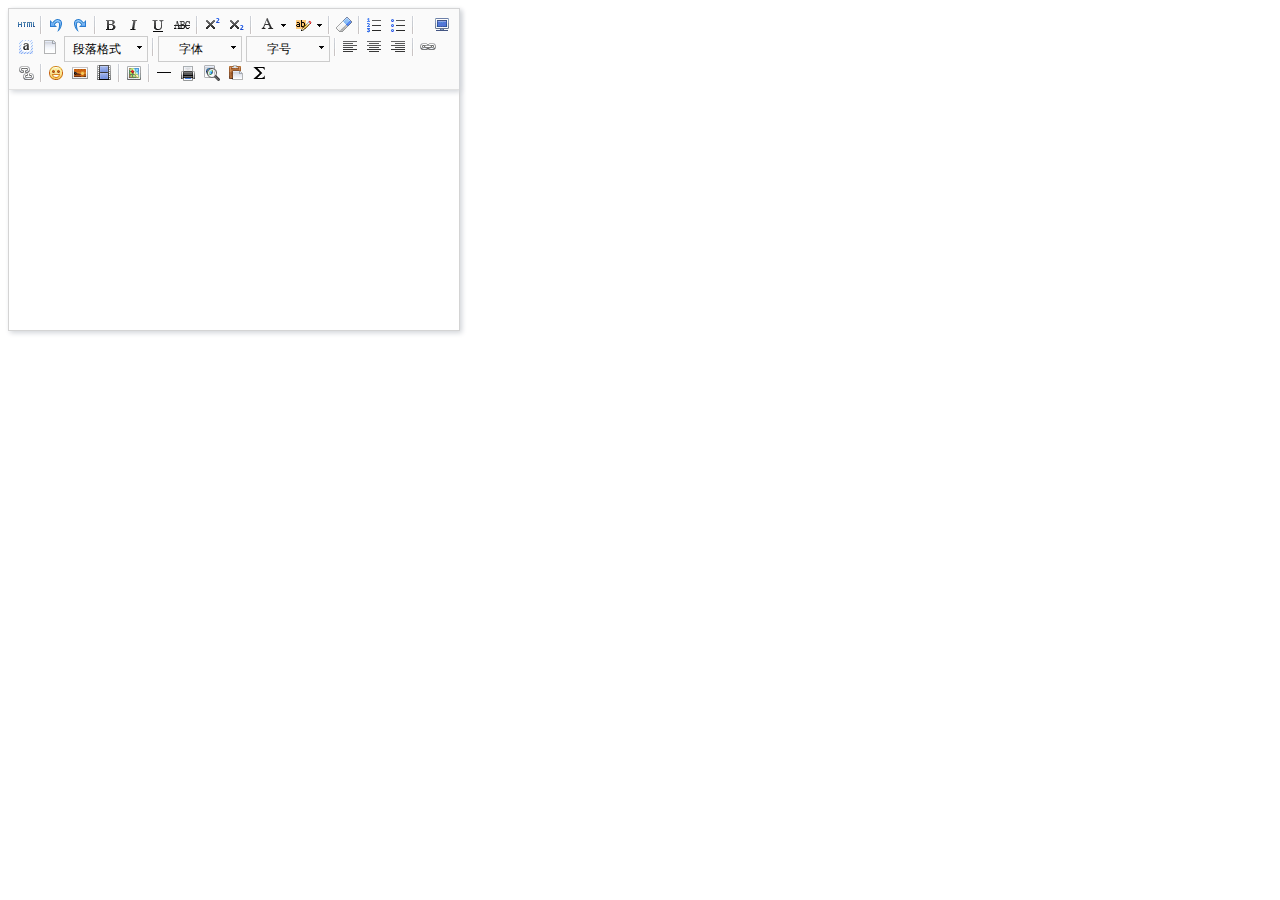
<file: Public/Plug-in/umeditor/index.html>
<!DOCTYPE HTML>
<html>
<head>

    <meta http-equiv="Content-Type" content="text/html;charset=utf-8"/>
    <title>UMEDITOR 完整demo</title>
    <meta http-equiv="Content-Type" content="text/html; charset=utf-8"/>
    <link href="themes/default/css/umeditor.css" type="text/css" rel="stylesheet">
    <script type="text/javascript" src="third-party/jquery.min.js"></script>
    <script type="text/javascript" charset="utf-8" src="umeditor.config.js"></script>
    <script type="text/javascript" charset="utf-8" src="umeditor.min.js"></script>
    <script type="text/javascript" src="lang/zh-cn/zh-cn.js"></script>

</head>
<body>

<!--style给定宽度可以影响编辑器的最终宽度-->
<script type="text/plain" id="myEditor" style="width:450px;height:240px;">
   
</script>

<script type="text/javascript">
    //实例化编辑器
    var um = UM.getEditor('myEditor');
    um.addListener('blur',function(){
        $('#focush2').html('编辑器失去焦点了')
    });
    um.addListener('focus',function(){
        $('#focush2').html('')
    });
    // UM.getEditor('myEditor').setWidth(450);

    // alert(UM.getEditor('myEditor').getAllHtml());获取html内容


</script>

</body>
</html>
</file>
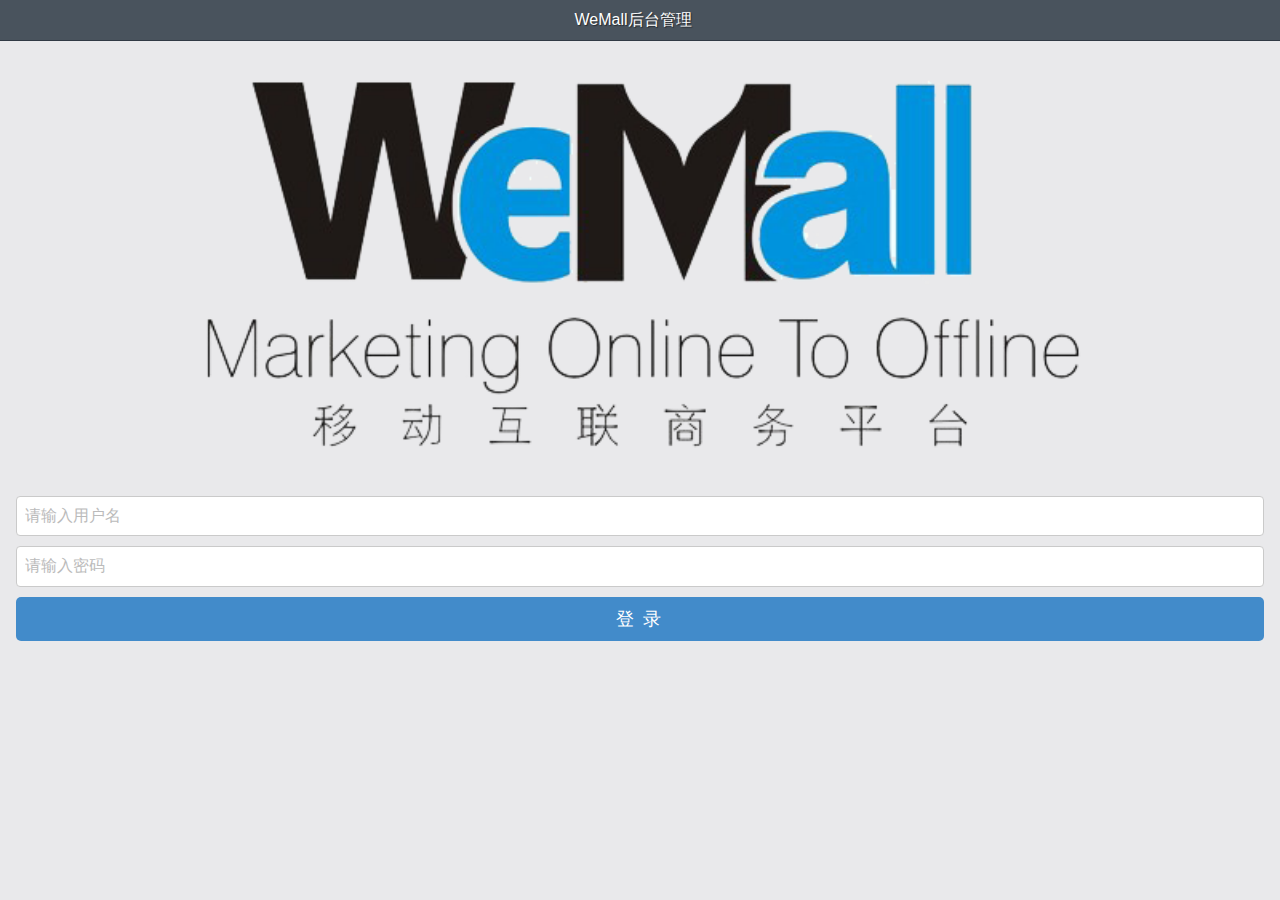
<file: Application/Tpl/Mobile/Index/index.html>
<html>
<head>
<meta http-equiv="Content-Type" content="text/html; charset=UTF-8">
<title>后台管理</title>
<meta name="viewport"
	content="width=device-width,height=device-height,inital-scale=1.0,maximum-scale=1.0,user-scalable=no;">
<meta name="apple-mobile-web-app-capable" content="yes">
<meta name="apple-mobile-web-app-status-bar-style" content="black">
<meta name="format-detection" content="telephone=no">
<script src="../Public/Static/jquery.min.js" type="text/javascript"></script>
<script src="../Public/Static/alert.js" type="text/javascript"></script>
<link rel="stylesheet" type="text/css" href="../Public/Static/foods.css">
<script type="text/javascript">
var appurl = '__APP__';
</script>
</head>
<body>
	<div class="menu_header">
		<div class="menu_topbar">
			<div id="menu" class="sort ">
				<a href="">WeMall后台管理</a>
			</div>
		</div>
	</div>
	<div id="logincpanel"
		style="display: block; text-align: center; margin: 0 auto;">
		<img src="../Public/Static/logo.png"
			style="width: 80%; padding: 60px 0px 20px 0px;">
		<div class="cardcenter">
			<div class="cardexplain">
				<ul>
					<div class="footReturn" id="footReturn">
						<div id="ui-input-text">
							<input type="text" class="ui-input-text" id="username"
								placeholder="请输入用户名"> <input type="password"
								class="ui-input-text" id="password" placeholder="请输入密码">
							<div style="margin: 10px 0">
								<a id="showcard" class="submit" href="javascript:doLogin();">登
									录</a>
							</div>
						</div>
					</div>
				</ul>
			</div>
		</div>
	</div>

	<div id="cpanel" style="display: none;">
		<div id="goodscpanel" style="display: none;">
			<div class="cardexplain" style="padding-top: 40px;">
				<ul class="round">
					<li class="title"><a href="javascript:void(0);"><span>商品管理</span></a></li>
					<table width="100%" border="0" cellpadding="0" cellspacing="0" class="cpbiaoge" style="padding-bottom: 60px;">
						<tbody>
							<tr>
								<th>商品名称</th>
								<th width="70" class="cc">商品价格</th>
								<th width="55" class="cc">商品操作</th>
							</tr>
							<volist name="goods" id="goodsvo">
							<tr>
								<td>
									{$goodsvo.title}
								</td>
								<td class="cc">
									{$goodsvo.price}元
								</td>
								<td class="cc"><a
									href="javascript:doProduct({$goodsvo.id},{$goodsvo.status});"
									id="{$goodsvo.id}"><em
										class='<if condition="$goodsvo.status eq 1 ">ok<else />no</if>'>
											<if condition="$goodsvo.status eq 0 ">上架<else />下架</if>
									</em></a></td>
							</tr>
							</volist>
						</tbody>
					</table>
				</ul>
			</div>
		</div>

		<div id="orderscpanel" style="display: block;">
			<div class="cardexplain" style="padding-top: 40px;">
				<ul class="round">
					<li class="title"><a href="javascript:void(0);"><span>订单管理</span></a></li>
					<table width="100%" border="0" cellpadding="0" cellspacing="0"
						class="cpbiaoge">
						<tbody>
							<tr>
								<th>订单编号</th>
								<th width="70" class="cc">订单金额</th>
								<th width="55" class="cc">订单详情</th>
							</tr>
							<volist name="orders" id="ordersvo">
							<tr>
								<td>
									{$ordersvo.orderid}
								</td>
								<td class="cc">
									{$ordersvo.totalprice}元
								</td>
								<td class="cc"><a
									href="javascript:fetchdetail('{$ordersvo.orderid}');"><em
										class="ok">更多</em></a></td>
							</tr>
							</volist>
						</tbody>
					</table>
				</ul>
			</div>
		</div>

		<div id="ordersdetailcpanel" style="display: none;">
			<div class="cardexplain"
				style="padding-top: 40px; padding-bottom: 60px;">
				<ul class="round">
					<li class="title"><span class="none smallspan">订单详情</span></li>
					<table width="100%" border="0" cellpadding="0" cellspacing="0"
						class="cpbiaoge">
						<tbody id="orderlist">
							<tr>
								<th>商品名称</th>
								<th class="cc">单价</th>
								<th class="cc">购买份数</th>
								<th class="rr">价格</th>
							</tr>

							<tr id="trtotal">
								<td>总计：</td>
								<td></td>
								<td></td>
								<td class="rr">￥<span id="totalprice"></span></td>
							</tr>
						</tbody>
					</table>
				</ul>

				<ul class="round">
					<li class="title"><span class="none smallspan">订单信息</span></li>
					<table width="100%" border="0" cellpadding="0" cellspacing="0"
						class="cpbiaoge">
						<tbody>
							<tr>
								<td width="70">订单编号： <span id="orderid"></span></td>
							</tr>
							<tr>
								<td>下单时间：<span id="time"></span></td>
							</tr>
							<tr>
								<td>联系人 ： <span id="username2"></span></td>
							</tr>
							<tr>
								<td>联系电话 ： <span id="phone"></span></td>
							</tr>
							<tr>
								<td>地址 ：<span id="address"></span></td>
							</tr>
							<tr>
								<td>备注 ：<span id="note"></span></td>
							</tr>
							<tr>
								<td>订单状态：<em style="width: 70px;" class="no" id="orders_status"></em></td>
							</tr>
							<tr>
								<td>付款状态：<em style="width: 70px;" class="no"
									id="pay_status"></em></td>
							</tr>
							<tr>
								<td>打印状态：<em style="width: 70px;" class="no"
									id="print_status"></em></td>
							</tr>							
						</tbody>
					</table>
				</ul>
			</div>

		</div>
		<div class="footermenu">
			<ul>
				<li id="ordersmanage"><a class="active" href="javascript:void(0);">
						<img src="../Public/Static/orders.png">
						<p>订单管理</p>
				</a></li>

				<li id="productmanage"><a href="javascript:void(0);"> <img
						src="../Public/Static/goods.png">
						<p>商品管理</p>
				</a></li>
			</ul>
		</div>
	</div>
	<script src="../Public/Static/admin.js" type="text/javascript"></script>
</body>
</html>
</file>
<file: Public/Plug-in/umeditor/themes/default/css/umeditor.css>
.edui-container{
    position: relative;
    border: 1px solid #d4d4d4;
    box-shadow: 2px 2px 5px #d3d6da;
    background-color: #fff;
}
.edui-container .edui-toolbar{
    position: relative;
    width:auto;
    border-bottom: 1px solid #e1e1e1;
    box-shadow: 2px 2px 5px #d3d6da;
    background-color: #fafafa;
    z-index: 99999;
}
.edui-toolbar .edui-btn-toolbar{
    position: relative;
    padding: 5px;
}
.edui-container .edui-editor-body{
    background-color: #fff;
}
.edui-editor-body .edui-body-container{
}

.edui-editor-body .edui-body-container p{margin:5px 0;}
.edui-editor-body .edui-body-container{
    border:0;
    outline:none;
    cursor:text;
    padding:0 10px 0;
    overflow:auto;
    display:block;
    word-wrap:break-word;
    font-size:16px;
    font-family:sans-serif;
}
.edui-editor-body.focus{border:1px solid #5c9dff}
.edui-editor-body table{margin:10px 0 10px;border-collapse:collapse;display:table;}
.edui-editor-body td{padding: 5px 10px;border: 1px solid #DDD;}
.edui-editor-body iframe.mathquill-embedded-latex{
    border: 0px;
    padding: 0px;
    display: inline;
    margin: 0px;
    background: none;
    vertical-align: middle;
    width: 0px;
    height: 0px;
}
/*普通按钮*/
.edui-btn-toolbar .edui-btn{
    position: relative;
    display: inline-block;
    vertical-align: top;
    *display: inline;
    *zoom:1;
    width:auto;
    margin: 0 1px;
    padding:1px;
    border:none;
    background: none;
}
.edui-btn-toolbar .edui-btn .edui-icon{
    width: 20px;
    height: 20px;
    margin: 0;
    padding:0;
    background-repeat: no-repeat;
    background-image: url(../images/icons.png);
    background-image: url(../images/icons.gif) \9;
}

/*状态反射*/
.edui-btn-toolbar .edui-btn.edui-hover,
.edui-btn-toolbar .edui-btn.edui-active{
    background-color: #d5e1f2;
    padding: 0;
    border: 1px solid #a3bde3;
    _z-index: 1;
}
.edui-btn-toolbar .edui-btn.edui-disabled{
    opacity: 0.3;
    filter: alpha(opacity = 30);
}
.edui-btn-toolbar .edui-btn .edui-icon-source {
    background-position:-260px -0px;
}
.edui-btn-toolbar .edui-btn .edui-icon-undo {
    background-position: -160px 0;
}
.edui-btn-toolbar .edui-btn .edui-icon-redo {
    background-position: -100px 0;
}
.edui-btn-toolbar  .edui-btn .edui-icon-bold{
    background-position: 0 0;
}
.edui-btn-toolbar  .edui-btn .edui-icon-italic {
    background-position: -60px 0;
}
.edui-btn-toolbar  .edui-btn .edui-icon-underline  {
    background-position: -140px 0
}
.edui-btn-toolbar .edui-btn .edui-icon-strikethrough {
    background-position: -120px 0;
}

.edui-btn-toolbar .edui-btn .edui-icon-superscript {
    background-position: -620px 0;
}
.edui-btn-toolbar .edui-btn .edui-icon-subscript {
    background-position:  -600px 0;
}
.edui-btn-toolbar .edui-btn .edui-icon-font, .edui-btn-toolbar .edui-btn .edui-icon-forecolor {
    background-position: -720px 0;
}

.edui-btn-toolbar .edui-btn .edui-icon-backcolor {
    background-position: -760px 0;
}

.edui-btn-toolbar .edui-btn .edui-icon-insertorderedlist {
    background-position: -80px 0;
}
.edui-btn-toolbar .edui-btn .edui-icon-insertunorderedlist {
    background-position:   -20px 0;
}
.edui-btn-toolbar .edui-btn .edui-icon-selectall {
    background-position: -400px -20px;
}
.edui-btn-toolbar .edui-btn .edui-icon-cleardoc {
    background-position: -520px 0;
}
.edui-btn-toolbar .edui-btn .edui-icon-paragraph {
    background-position: -140px 0;
}

.edui-btn-toolbar .edui-btn .edui-icon-fontfamily {
    background-position: -140px 0;
}

.edui-btn-toolbar .edui-btn .edui-icon-fontsize {
    background-position: -140px 0;
}

.edui-btn-toolbar .edui-btn .edui-icon-justifyleft {
    background-position: -460px 0;
}

.edui-btn-toolbar .edui-btn .edui-icon-justifycenter {
    background-position: -420px 0;
}

.edui-btn-toolbar .edui-btn .edui-icon-justifyright {
    background-position:-480px 0;
}

.edui-btn-toolbar .edui-btn .edui-icon-justifyjustify {
    background-position: -440px 0;
}

.edui-btn-toolbar .edui-btn .edui-icon-link {
    background-position: -500px 0;
}

.edui-btn-toolbar .edui-btn .edui-icon-unlink {
    background-position: -640px 0;
}

.edui-btn-toolbar .edui-btn .edui-icon-image {
    background-position: -380px 0;
}

.edui-btn-toolbar .edui-btn .edui-icon-emotion {
    background-position: -60px -20px;
}
.edui-btn-toolbar .edui-btn .edui-icon-video {
    background-position: -320px -20px;
}

.edui-btn-toolbar .edui-btn .edui-icon-map {
    background-position:  -40px -40px;
}

.edui-btn-toolbar .edui-btn .edui-icon-gmap {
    background-position:  -260px -40px;
}
.edui-btn-toolbar .edui-btn .edui-icon-horizontal {
    background-position: -360px 0;
}

.edui-btn-toolbar .edui-btn .edui-icon-print {
    background-position: -440px -20px;
}
.edui-btn-toolbar .edui-btn .edui-icon-preview {
    background-position: -420px -20px;
}

.edui-btn-toolbar .edui-btn-fullscreen{
    float:right;
}
.edui-btn-toolbar .edui-btn .edui-icon-fullscreen {
    background-position: -100px -20px;
}

.edui-btn-toolbar .edui-btn .edui-icon-removeformat {
    background-position: -580px 0;
}
.edui-btn-toolbar .edui-btn .edui-icon-drafts {
    background-position: -560px 0;
}
.edui-btn-toolbar .edui-btn .edui-icon-formula {
    background-position: -80px -20px;
}
.edui-btn-toolbar .edui-splitbutton{
    position: relative;
    display: inline-block ;
    vertical-align: top;
    *display: inline ;
    *zoom:1;
    margin:0 2px;
}
.edui-splitbutton .edui-btn{
    margin: 0;
}
.edui-splitbutton .edui-caret{
    position: relative;
    display: inline-block ;
    vertical-align: top;
    *display: inline ;
    *zoom:1;
    width: 8px;
    height: 20px;
    background: url(../images/icons.png) -741px 0;
    _background: url(../images/icons.gif) -741px 0;
}

.edui-btn-toolbar .edui-splitbutton,
.edui-btn-toolbar .edui-splitbutton{
    _border: none;
}

/*状态反射*/
.edui-btn-toolbar .edui-splitbutton.edui-hover .edui-btn{
    background-color: #d5e1f2;
}

.edui-btn-toolbar .edui-splitbutton.edui-disabled{
    opacity: 0.3;
    filter: alpha(opacity = 30);
}
.edui-btn-toolbar .edui-splitbutton.edui-disabled .edui-caret{
    opacity: 0.3 \0;
    filter: alpha(opacity = 30)\0;
}


.edui-btn-toolbar .edui-combobox{
    border: 1px solid #CCC;
    padding:0;
    margin:0 2px;
    line-height: 20px;
}
.edui-combobox .edui-button-label{
    position: relative;
    display: inline-block;
    vertical-align: top;
    *display: inline ;
    *zoom:1;
    width:60px;
    height:20px;
    line-height: 20px;
    padding: 2px;
    margin: 0;
    font-size: 12px;
    text-align: center;
    cursor: default;
}
.edui-combobox  .edui-button-spacing{
    position: relative;
    display: inline-block ;
    vertical-align: top;
    *display: inline ;
    *zoom:1;
    height:20px;
    margin: 0;
    padding:0 3px;
}
.edui-combobox .edui-caret{
    position: relative;
    display: inline-block ;
    vertical-align: top;
    *display: inline ;
    *zoom:1;
    height:20px;
    width: 12px;
    margin: 0;
    padding: 0;
    background: url(../images/icons.png) -741px 0;
    _background: url(../images/icons.gif) -741px 0;
}
.edui-btn-toolbar .edui-combobox.edui-disabled{
    opacity: 0.2;
    filter: alpha(opacity = 20);
}
.edui-btn-toolbar .edui-combobox.edui-disabled .edui-button-label,
.edui-btn-toolbar .edui-combobox.edui-disabled .edui-caret{
    opacity: 0.2 \0;
    filter: alpha(opacity = 20)\0;
}
.edui-combobox-menu{
    position: absolute;
    top: 100%;
    left: 0;
    display: none;
    list-style: none;
    text-decoration: none;
    margin: 0;
    padding:5px;
    background-color: #ffffff;
    border: 1px solid #ccc;
    font-size: 12px;
    box-shadow: 2px 2px 5px #d3d6da;
    min-width: 160px;
    _width: 160px;
}

.edui-combobox-menu .edui-combobox-item {
    display: block;
    border: 1px solid white;
}

.edui-combobox-menu .edui-combobox-item-label {
    height: 25px;
    line-height: 25px;
    display: inline-block;
    _display: inline;
    _zoom: 1;
    margin-left: 10px;
}

.edui-combobox-menu .edui-combobox-item:hover, .edui-combobox-menu .edui-combobox-stack-item:hover, .edui-combobox-menu .edui-combobox-item-hover {
    background-color: #d5e1f2;
    padding: 0;
    border: 1px solid #a3bde3;
}

.edui-combobox-menu .edui-combobox-item .edui-combobox-icon {
    display: inline-block;
    *zoom: 1;
    *display: inline;
    width: 24px;
    height: 25px;
    background: red;
    vertical-align: bottom;
    background: url(../images/ok.gif) no-repeat 1000px 1000px;
}

.edui-combobox-menu .edui-combobox-checked .edui-combobox-icon {
    background-position: 10px 7px;
}


.edui-combobox-menu .edui-combobox-item-separator {
    min-width: 160px;
    height: 1px;
    line-height: 1px;
    overflow: hidden;
    background: #d3d3d3;
    margin: 5px 0;
    *margin-top: -8px;
}

/* 字体样式校正 */

.edui-combobox-fontsize .edui-combobox-item-0.edui-combobox-checked .edui-combobox-icon {
    background-position: 10px 7px;
}

.edui-combobox-fontsize .edui-combobox-item-1.edui-combobox-checked .edui-combobox-icon {
    background-position: 10px 7px;
}

.edui-combobox-fontsize .edui-combobox-item-2.edui-combobox-checked .edui-combobox-icon {
    background-position: 10px 7px;
}

.edui-combobox-fontsize .edui-combobox-item-3.edui-combobox-checked .edui-combobox-icon {
    background-position: 10px 7px;
}

/* 24 */
.edui-combobox-fontsize .edui-combobox-item-4 .edui-combobox-item-label {
    height: 27px;
    line-height: 27px;
}

.edui-combobox-fontsize .edui-combobox-item-4.edui-combobox-checked .edui-combobox-icon {
    background-position: 10px 5px;
}

/* 32 */
.edui-combobox-fontsize .edui-combobox-item-5 .edui-combobox-item-label {
    height: 31px;
    line-height: 31px;
}

.edui-combobox-fontsize .edui-combobox-item-5.edui-combobox-checked .edui-combobox-icon {
    background-position: 10px 4px;
}


/* 48 */
.edui-combobox-fontsize .edui-combobox-item-6 .edui-combobox-item-label {
    height: 47px;
    line-height: 47px;
}

/*.edui-combobox-fontsize .edui-combobox-item-6 .edui-combobox-icon {*/
    /*height: 25px;*/
    /*margin-bottom: 11px;*/
/*}*/

/*.edui-combobox-fontsize .edui-combobox-item-6.edui-combobox-checked .edui-combobox-icon {*/
    /*background-position: 10px 7px;*/
/*}*/


/* 段落样式校正 */
/* h1 */
.edui-combobox-paragraph .edui-combobox-item-1 .edui-combobox-item-label {
    font-size: 32px;
    height: 36px;
    line-height: 36px;
}

.edui-combobox-paragraph .edui-combobox-item-1 .edui-combobox-icon {
    height: 25px;
    margin-bottom: 5px;
}

.edui-combobox-paragraph .edui-combobox-item-1.edui-combobox-checked .edui-combobox-icon {
    background-position: 10px 7px;
}

/* h2 */
.edui-combobox-paragraph .edui-combobox-item-2 .edui-combobox-item-label {
    font-size: 28px;
    height: 27px;
    line-height: 27px;
}

.edui-combobox-paragraph .edui-combobox-item-2 .edui-combobox-icon {
    margin-bottom: 5px;
}

.edui-combobox-paragraph .edui-combobox-item-2.edui-combobox-checked .edui-combobox-icon {
    background-position: 10px 10px;
}

/* h3 */
.edui-combobox-paragraph .edui-combobox-item-3 .edui-combobox-item-label {
    font-size: 24px;
    height: 25px;
    line-height: 25px;
}

.edui-combobox-paragraph .edui-combobox-item-3 .edui-combobox-icon {
    height: 25px;
    margin-bottom: 5px;
}

.edui-combobox-paragraph .edui-combobox-item-3.edui-combobox-checked .edui-combobox-icon {
    background-position: 10px 11px;
}

/* h4 */
.edui-combobox-paragraph .edui-combobox-item-4 .edui-combobox-item-label {
    font-size: 18px;
    height: 25px;
    line-height: 25px;
}

.edui-combobox-paragraph .edui-combobox-item-4.edui-combobox-checked .edui-combobox-icon {
    background-position: 10px 6px;
}

/* h5 */
.edui-combobox-paragraph .edui-combobox-item-5 .edui-combobox-item-label {
    font-size: 16px;
}

/* h6 */
.edui-combobox-paragraph .edui-combobox-item-6 .edui-combobox-item-label {
    font-size: 12px;
}
.edui-modal {
    position: fixed;
    _position: absolute;
    top: 10%;
    left: 50%;
    border: 1px solid #acacac;
    box-shadow: 2px 2px 5px #d3d6da;
    background-color: #ffffff;
    outline: 0;
}
.edui-modal-header {
    padding: 5px 10px;
    border-bottom: 1px solid #eee;
}
.edui-modal-header .edui-close {
    float: right;
    width:20px;
    height:20px;
    margin-top: 2px;
    padding: 1px;
    border: 0;
    background: url("../images/close.png") no-repeat center center;
    cursor: pointer;
}
.edui-modal-header .edui-close.edui-hover {
    background-color: #d5e1f2;
    padding:0;
    border: 1px solid #a3bde3;
}
.edui-modal-header .edui-title {
    margin: 0;
    line-height: 25px;
    font-size: 20px;
}
.edui-modal-body {
    position: relative;
    max-height: 400px;
    font-size: 12px;
    overflow-y: auto;
}
.edui-modal-footer {
    float: right;
    padding: 5px 15px 15px;
    overflow: hidden;
}
.edui-modal-footer .edui-btn {
    float: left;
    height: 24px;
    width: 96px;
    margin: 0 10px;
    background-color: #ffffff;
    padding: 0;
    border: 1px solid #ababab;
    font-size: 12px;
    line-height: 24px;
    text-align: center;
    cursor: pointer;
}
.edui-modal-footer .edui-btn.edui-hover{
    background-color: #d5e1f2;
    border: 1px solid #a3bde3;
}
.edui-modal-backdrop{
    opacity: 0.5;
    filter: alpha(opacity=50);
    position: fixed;
    top: 0;
    right: 0;
    bottom: 0;
    left: 0;
    background-color: #c6c6c6;
}

.edui-modal .edui-modal-tip {
    color: red;
    position: absolute;
    bottom: 10px;
    left: 10px;
    height: 30px;
    line-height: 30px;
    display: none;
}
/*图片上传*/
.edui-dialog-image-body {
    width: 700px;
    height: 400px;
}
/*插入视频*/
.edui-dialog-video-body{
    width: 600px;
    height: 350px;
}
/*谷歌地图*/
.edui-dialog-gmap-body{
    width:550px;
    height: 400px;
}

/*百度地图*/
.edui-dialog-map-body{
    width:580px;
    height: 400px;
}

/*链接*/
.edui-dialog-link-body{
    width:400px;
    height:200px;
}
.edui-popup{
    display: none;
    background: url('../images/pop-bg.png') repeat #fff;
    padding: 2px;
}
.edui-popup .edui-popup-body{
    border: 1px solid #bfbfbf;
    background-color: #fff;
}
.edui-popup .edui-popup-caret{
    width: 21px;
    height: 11px;
}
.edui-popup .edui-popup-caret.up{
    background:url('../images/caret.png') no-repeat 0 0;
}
.edui-popup .edui-popup-caret.down{
    background:url('../images/caret.png') no-repeat 0 0;
}


.edui-tab-nav {
    margin: 0;
    padding:0;
    border-bottom: 1px solid #ddd;
    list-style: none;
    height:30px;
}
.edui-tab-nav .edui-tab-item {
    float:left;
    margin-bottom: -1px;
    margin-top: 1px;
    margin-top: 0\9;
}
.edui-tab-nav .edui-tab-item .edui-tab-text{
    display: block;
    padding:8px 12px;
    border: 1px solid transparent;
    color: #0088cc;
    text-decoration: none;
    outline: 0;
    _border:1px solid #fff ;
    cursor: pointer;
}
.edui-tab-nav .edui-tab-item .edui-tab-text:FOCUS {
    outline: none;
}
.edui-tab-nav .edui-tab-item.edui-active  .edui-tab-text{
    border: 1px solid #ddd;
    border-bottom-color: transparent;
    background-color: #fff;
    padding:8px 12px;
    color: #555555;
    cursor: default;
}
.edui-tab-content .edui-tab-pane{
    padding: 1px;
    position: relative;
    display: none;
    background-color: #fff;
    clear: both;
}
.edui-tab-content .edui-tab-pane.edui-active{
    display: block;
}


.edui-btn-toolbar .edui-tooltip{
    position: absolute;
    padding: 5px 0;
    display: none;
    /*opacity: 0.8;*/
    /*filter: alpha(opacity=80);*/
    z-index: 99999;
}
.edui-tooltip .edui-tooltip-arrow{
    position: absolute;
    top: 0;
    _top: -2px;
    left: 50%;
    width: 0;
    height: 0;
    padding: 0;
    font-size:0;
    margin-left: -5px;
    border-color: transparent;
    border-style: dashed dashed solid dashed;
    border-bottom-color: #000000;
    border-width: 0 5px 5px;
    background: transparent;
}
.edui-tooltip .edui-tooltip-inner{
    padding: 6px;
    color: #ffffff;
    text-align: center;
    text-decoration: none;
    font-size: 10px;
    background-color: #000000;
    white-space: nowrap;
    line-height: 12px;
}
.edui-splitbutton-color-label {
    width: 16px;
    height: 3px;
    position: absolute;
    bottom: 2px;
    left: 50%;
    margin-left: -8px;
    overflow: hidden;
    line-height: 3px;
}
.edui-popup .edui-colorpicker {
    margin: 10px;
    font-size: 12px;
}
.edui-colorpicker .edui-colorpicker-topbar{
    height: 27px;
    width: 200px;
    overflow: hidden;
}
.edui-colorpicker .edui-colorpicker-topbar .edui-colorpicker-preview{
    height: 20px;
    border: 1px inset black;
    margin-left: 1px;
    width: 128px;
    float: left;
}
.edui-colorpicker .edui-colorpicker-topbar .edui-colorpicker-nocolor{
    float: right;
    margin-right: 1px;
    font-size: 12px;
    line-height: 14px;
    height: 14px;
    border: 1px solid #333;
    padding: 3px 5px;
    cursor: pointer;
}
.edui-colorpicker table{
    border-collapse: collapse;
    border-spacing: 2px;
}
.edui-colorpicker tr.edui-colorpicker-firstrow{
    height: 30px;
}
.edui-colorpicker table td{
    padding: 0 2px;
}
.edui-colorpicker table td .edui-colorpicker-colorcell{
    display: block;
    text-decoration: none;
    color: black;
    width: 14px;
    height: 14px;
    margin: 0;
    cursor: pointer;
}
.edui-toolbar .edui-separator{
    width: 2px;
    height: 20px;
    padding: 1px 2px;
    background: url(../images/icons.png) -179px 1px;
    background: url(../images/icons.gif) -179px 1px \9;
    display: inline-block ;
    vertical-align: top;
    *display: inline ;
    *zoom:1;
    border:none;

}
</file>
<file: Application/Tpl/Mobile/Public/Static/foods.css>
﻿@charset "utf-8";

html, body, div, object, pre, code, h1, h2, h3, h4, h5, h6, p, span, em,
	cite, del, a, img, ul, li, ol, dl, dt, dd, fieldset, legend, form,
	input, button, textarea, header, section, footer, article, nav, aside,
	menu, figure, figcaption {
	margin: 0;
	padding: 0;
	outline: none
}

h1, h2, h3, h4, h5, h6, sup {
	font-size: 100%;
	font-weight: normal
}

fieldset, img {
	border: 0;
}

input, textarea, select {
	-webkit-appearance: none;
	outline: none;
}

mark {
	background: transparent;
}

header, section, footer, article, nav, aside, menu {
	display: block
}

.clr {
	display: block;
	clear: both;
	height: 0;
	overflow: hidden;
}
/*table {
	border-collapse:collapse;
	border-spacing:0;
}*/
ol, ul, li {
	list-style: none;
}

em {
	font-style: normal
}

label, input, button, textarea {
	border: none;
	vertical-align: middle;
}

html, body {
	width: 100%;
	overflow-x: hidden
}

html {
	-webkit-text-size-adjust: none;
}

body {
	text-align: left;
	font-family: Helvetica, Tahoma, Arial, Microsoft YaHei, sans-serif;
	color: #666;
	background-color: #E9E9EB;
}

.sanckbg {
	background-color: #E9E9E9;
}

a {
	text-decoration: none !important;
	color: #464646;
	outline: none;
}

a, li, input, button {
	outline: none;
}

.left {
	float: left
}

.right {
	float: right
}

.menu {
	padding: 0px 0 30px 0;
}

.sort {
	position: relative;
	margin: 0 65px;
}

.sort a {
	position: relative;
	display: block;
	color: #FFFFFF;
	padding: 0 24px 0 10px;
	line-height: 40px;
	font-size: 16px;
	text-shadow: 1px 1px 1px rgba(0, 0, 0, 0.5);
}

.sort .tri {
	position: absolute;
	top: 18px;
	margin-left: 5px;
	width: 0;
	height: 0;
	line-height: 0;
	font-size: 0;
	border: 5px dashed transparent;
	border-top-color: #FFFFFF;
	border-top-style: solid;
	text-shadow: 1px 1px 1px rgba(0, 0, 0, 0.5);
}

.sort_on .tri {
	border-top: none;
	border-bottom-color: #FFFFFF;
	border-bottom-style: solid;
}

.sort ul {
	display: inline-block;
}

.sort_on ul {
	display: none;
	position: absolute;
/*  left: 80%; */
	right: -60px;
	top: 46px;
	width: 125px;
/* 	margin-left: -112px; */
	border-radius: 5px;
/* 	background: -webkit-gradient(linear, 0 0, 0 100%, from(#535A5F),
		to(#17181B), color-stop(60%, #32363A)); */
/*  background-color: #404a54; */
	background: -webkit-linear-gradient(top, #404a54, #404a54);
/* 	border-radius: 7px;
	border: 0; */
/* 	box-shadow: 0 0 10px 1px rgba(0, 0, 0, 0.5); */
	max-height: 240px;
	overflow-y: auto;
}

.sort_on ul:after {
	content: "";
	width: 0;
	height: 0;
	position: absolute;
	bottom: 100%;
	left: 107px;
	border-width: 0 6px 6px 6px;
	border-style: solid;
	border-color: #535A5F transparent;
}

.sort_on ul:before {
	content: "";
	width: 0;
	height: 0;
	position: absolute;
	bottom: 100%;
	left: 105px;
	border-width: 0 8px 8px 8px;
	border-style: solid;
	border-color: #535A5F transparent;
}

.sort li {
	border-bottom: 1px solid rgba(0, 0, 0, 0.5);
	height: 36px;
	overflow: hidden;
	line-height: 36px;
	box-shadow: 0 1px 0 0 rgba(255, 255, 255, 0.1);
}

.sort li:after {
	border-bottom: 1px solid #fff;
}

.sort li:nth-last-child(1) {
	border: none;
}

.sort li a {
	display: block;
	font-size: 16px;
	line-height: 36px;
	overflow: hidden;
	padding: 0 10px;
	text-align: center;
	text-shadow: 1px 1px 1px rgba(0, 0, 0, 0.5);
}

.check {
	float: right;
	margin-right: 15px;
	color: #FFFFFF;
	border: 1px solid #D00A0A;
	background: #D00A0A;
	padding: 0 10px;
	border-radius: 5px;
	line-height: 30px;
}

.check span {
	font-weight: bold;
	font-size: 24px;
	margin: 0 5px;
}

.sort_on .double {
	width: 286px;
}

.sort_on .double li {
	float: left;
	width: 138px;
}

.sort_on .double a {
	padding-right: 0;
}

.sort_on .double li:nth-child(2n) {
	width: 148px;
}

.sort_on .double li:nth-child(2n) a {
	padding-right: 10px;
}

.list {
	line-height: 38px;
}

.list dt {
	height: 25px;
	padding: 0 10px;
	color: #777;
	line-height: 25px;
	font-size: 12px;
}

.list dd {
	position: relative;
	padding: 7px 10px 5px 10px;
	border-bottom: 1px solid #f5f5f5;
}

.list dd:last-of-type {
	border-bottom: 1px solid #DBDBDB;
}

.listimg dd {
	padding: 0;
}

.list dd .tupian {
	padding: 5px 3px 5px 75px;
	position: relative;
	min-height: 60px;
	line-height: 22px;
	z-index: 1;
}

.list dd .tupian img {
	border-radius: 3px 3px 3px 3px;
	cursor: pointer;
	height: 65px;
	width: 65px;
	vertical-align: middle;
	position: absolute;
	top: 5px;
	left: 5px;
}

.list .add {
	display: block;
	overflow: hidden;
	padding: 0;
	line-height: 27px;
}

.listimg .add {
	display: block;
	overflow: hidden;
	padding: 0;
	line-height: 22px;
}

.list .dish {
	font-size: 16px;
}

.list .dish2 {
	font-size: 16px;
}

.list .price {
	float: right;
	color: #D00A0A;
	font-size: 16px;
	margin-right: 95px;
}

.list .price2 {
	color: #D00A0A;
	font-size: 16px;
}

.list .count, .list .count_zero {
	display: block;
	position: absolute;
	top: 19px;
	left: 22px;
	z-index: 2;
}

.listimg .count, .listimg .count_zero {
	top: 19px;
	left: 19px;
}

.list .count_zero {
	width: 26px;
	height: 26px;
	border-radius: 4px;
	background: #DCDCDC;
	line-height: 26px;
	text-align: center;
	color: #FFFFFF;
	position: absolute;
	bottom: 7px;
	right: 39px;
	top: auto;
	left: auto;
}

.list .count {
	width: 26px;
	height: 26px;
	border-radius: 4px;
	background: #697077;
	line-height: 26px;
	text-align: center;
	color: #FFFFFF;
	position: absolute;
	bottom: 7px;
	right: 39px;
	top: auto;
	left: auto;
}

.list .reduce {
	position: absolute;
	bottom: 0;
	right: 0;
	width: 38px;
	height: 52px;
}

.list .reduce2 {
	position: absolute;
	bottom: 0;
	right: 65px;
	width: 38px;
	height: 38px;
}

.list .ico_reduce {
	position: relative;
	display: block;
	width: 25px;
	height: 25px;
	/* margin: 6px; */
	/* margin: 6px 16px 6px 10px; */
	/* background: #D00A0A; */
	background: #FFFFFF;
	border: 2px solid #D00A0A;
	border-radius: 50%;
	text-indent: -9999px;
	overflow: hidden;
}

.list .ico_reduce:after {
	position: absolute;
	top: 11px;
	left: 5px;
	content: "";
	display: block;
	width: 15px;
	height: 3px;
	background: #FFFFFF;
}

.reduce2 .ico_increase {
	position: relative;
	display: block;
	width: 25px;
	height: 25px;
	margin: 6px;
	background: #D00A0A;
	border-radius: 50%;
	text-indent: -9999px;
}

.reduce2 .ico_increase:after {
	position: absolute;
	top: 11px;
	left: 5px;
	content: "";
	display: block;
	width: 15px;
	height: 3px;
	background: #FFFFFF;
}

.reduce2 .ico_increase:before {
	position: absolute;
	top: 5px;
	left: 11px;
	content: "";
	display: block;
	width: 3px;
	height: 15px;
	background: #FFFFFF;
}

.about {
	height: 36px;
	line-height: 36px;
	font-size: 16px;
	text-align: center;
	color: #777;
	font-size: 14px;
}

.about a {
	font-size: 14px;
	color: #CF0D0D;
}
/*step2*/
.order {
	padding: 0 0 30px 0;
}

.orderlist ul {
	margin-top: 5px;
}

.orderlist li {
	position: relative;
	padding: 5px 15px 5px 10px;
	border-bottom: 1px solid #DBDBDB;
	font-size: 16px;
	line-height: 30px;
}

.orderlist .dish {
	display: block;
}

.price {
	color: #D00A0A;
}

.orderlist .price {
	color: #D00A0A;
	font-size: 16px;
}

.orderchange {
	position: absolute;
	right: 0;
	bottom: 0;
	width: 103px;
}

.orderchange .count {
	display: inline-block;
	width: 28px;
	height: 28px;
	border-radius: 4px;
	background: #697077;
	line-height: 28px;
	text-align: center;
	color: #FFFFFF;
	text-shadow: 0 1px 2px rgba(0, 0, 0, 0.2);
	box-shadow: 0 1px 2px rgba(0, 0, 0, 0.3) inset;
	font-size: 18px;
}

.orderchange .increase, .orderchange .reduce {
	display: inline-block;
	width: 35px;
	height: 38px;
	vertical-align: -2px;
}

.orderchange .ico_increase, .orderchange .ico_reduce {
	position: relative;
	display: block;
	width: 25px;
	height: 25px;
	margin: 6px 0 0 5px;
	background: #D00A0A;
	border-radius: 50%;
	text-indent: -9999px;
}

.orderchange .ico_reduce {
	background: #D00A0A;
}

.orderchange .ico_increase:after, .orderchange .ico_reduce:after {
	position: absolute;
	top: 11px;
	left: 5px;
	content: "";
	display: block;
	width: 15px;
	height: 3px;
	background: #FFFFFF;
}

.orderchange .ico_increase:before {
	position: absolute;
	top: 5px;
	left: 11px;
	content: "";
	display: block;
	width: 3px;
	height: 15px;
	background: #FFFFFF;
}

.info {
	margin: 20px 0 0 0;
	padding: 10px 15px 20px 15px;
	background-color: #FFF;
	border-radius: 5px;
	box-shadow: 0 1px 3px rgba(0, 0, 0, 0.5);
}

.info h2 {
	font-size: 18px;
	padding: 10px 10px 10px 15px;
	color: #333;
	margin: -10px -15px 10px -15px;
	background: -webkit-gradient(linear, 0 0, 0 100%, from(#f4f4f4),
		to(#cccccc));
	border-radius: 5px 5px 0 0;
}

.info textarea, .info input {
	width: 100%;
	color: #333333;
	border-bottom: 1px solid #DBDBDB;
	font-size: 16px;
	line-height: 36px; /*width: 100%;
margin: .5em 0;
background-image: none;
padding: 5px;
box-shadow: inset 0 1px 4px rgba(0,0,0,0.2);
background-clip: padding-box;
border-radius: 5px;
border: 1px solid rgba(0,0,0,0.22);
color: #333333;
font-size:16px;*/
}

.info textarea {
	height: 80px;
	resize: none;
	color: #464646;
	border-bottom: 1px solid #DBDBDB;
	font-size: 16px;
	line-height: 22px;
	padding: 5px 0
}

.info input:nth-last-child(2) {
	border-bottom: none;
	border-top-left-radius: 10px;
	border-top-right-radius: 10px;
	box-shadow: inset 0px 1px 2px rgba(90, 70, 47, 0.3);
}

.info input:nth-last-child(1) {
	border-bottom-left-radius: 10px;
	border-bottom-right-radius: 10px;
	border-top-color: #745A3B;
	box-shadow: inset 0px -1px 2px rgba(90, 70, 47, 0.3);
}

.confirm {
	height: 32px;
	padding: 7px 0;
	z-index: 100;
	position: fixed;
	bottom: 0;
	left: 0;
	width: 100%;
	background: rgba(18, 74, 65, 0.8);
	box-shadow: 0px 1px 3px rgba(0, 0, 0, 0.3);
}

.header .back, .confirm .back {
	float: left;
	display: block;
	margin-left: 15px;
	padding: 0 10px;
	line-height: 32px;
	color: #fff;
}
/*step3*/
.success {
	padding: 15px;
}

.ordershow {
	padding: 10px;
	background: #F0F0F0;
	border-top: 3px solid #DB4323;
	color: #794202;
	box-shadow: 0px 1px 5px rgba(0, 0, 0, 0.4)
}

.orderdetail h2 {
	color: #C63517;
	font-size: 26px;
	padding: 0 10px;
}

.orderdetail ul {
	border-bottom: 1px solid #7E7E7E;
	padding: 10px 0;
}

.orderdetail li {
	overflow: hidden;
	padding-right: 10px;
}

.orderdetail .dish {
	float: left;
}

.orderdetail .price {
	float: right;
}

.orderdetail p {
	padding: 10px;
}

.orderdetail p strong {
	color: #DB4323;
	font-weight: normal;
	font-size: 24px;
}

.orderinfo {
	padding: 0 10px 10px 10px;
}

.help {
	color: #46321B;
	padding: 20px 0;
	text-align: center
}

.help .important {
	padding: 10px 0;
}

input:-moz-placeholder {
	color: #bbb;
}

::-webkit-input-placeholder {
	color: #bbb;
}

#ullist dt {
	height: 25px;
	padding: 0 10px;
	color: #777;
	line-height: 25px;
	font-size: 12px;
}

#cartinfo dt {
	height: 25px;
	padding: 0 10px;
	color: #777;
	line-height: 25px;
	font-size: 12px;
}

.wxpay {
	color: #FFFFFF;
	border: 1px solid #D00A0A;
	background: #D00A0A;
	border-radius: 5px;
	line-height: 30px;
	display: block;
	width: 100%;
}

.wxpay span {
	font-weight: bold;
	font-size: 24px;
	margin: 0 5px;
}

.ccbg {
	background-color: #FFF;
	overflow: hidden;
}
/*.ccbg dd:last-child{ border-bottom:0;}*/
.ccbg2 {
	background-color: #FFF;
	overflow: hidden;
}

.red {
	color: #F30
}

.cardexplain {
	margin: 11px 8px 10px 8px;
}

.contact-info {
	background-color: #fff;
	text-align: left;
	font-size: 16px;
	line-height: 28px;
	display: block;
	overflow: hidden;
	padding: 10px 0 10px 0;
}

.contact-info li {
	border-width: 1px 0 0 0;
	padding: 3px 10px 3px 10px;
	font-size: 14px;
	line-height: 22px;
}

label.ui-input-text {
	font-size: 16px;
	line-height: 1.4;
	display: block;
	font-weight: 400;
	margin: 0 0 .3em;
}

div.ui-input-text {
	margin: .2em 0;
	background-image: none;
	position: relative;
	padding: 0 .4em;
	background-clip: padding-box;
	border-radius: 3px;
	border: 1px solid #CACACA;
	color: #333333;
}

input.ui-input-text {
	width: 100%;
	/* border: 0; */
	width: 100%;
	padding: .4em 0;
	margin: 0;
	display: block;
	background: transparent none;
	outline: 0 !important;
	min-height: 1.4em;
	line-height: 1.4em;
	font-size: 16px;
	border: 1px solid #CACACA;
	border-radius: 4px;
	padding: 8px 0 8px 8px;
	background-color: #FFFFFF;
	margin-bottom: 10px;
}

textarea.ui-input-text {
	height: 60px;
	box-sizing: border-box;
	background-image: none;
	padding: .4em;
	margin: .2em 0;
	line-height: 1.4em;
	font-size: 16px;
	display: block;
	width: 100%;
	outline: 0;
	background-clip: padding-box;
	border-radius: 3px;
	border: 1px solid #CACACA;
	color: #333333;
	background: transparent none;
}

.ui-btn-hidden {
	position: absolute;
	top: 0;
	left: 0;
	width: 100%;
	height: 100%;
	-webkit-appearance: none;
	cursor: pointer;
	background: #fff;
	background: rgba(255, 255, 255, 0);
	filter: Alpha(Opacity = 0);
	opacity: .1;
	font-size: 1px;
	border: 0;
	text-indent: -9999px;
	z-index: 2;
}

.ui-btn {
	display: block;
	text-align: center;
	cursor: pointer;
	position: relative;
	margin: .5em 0;
	padding: 0;
	font-weight: normal;
	box-shadow: 0 1px 3px rgba(0, 0, 0, .2);
	background-clip: padding-box;
	border-radius: 0.6em;
	text-decoration: none;
	border: 1px solid #cccccc;
	background: #eeeeee;
	color: #2f3e46;
	text-shadow: 0 1px 0 #ffffff;
	background: -webkit-gradient(linear, left top, left bottom, from(#ffffff),
		to(#f1f1f1));
}

.ui-btn-inner {
	font-size: 12.5px;
	padding: .55em 11px .5em;
	min-width: .75em;
	display: block;
	position: relative;
	text-overflow: ellipsis;
	overflow: hidden;
	white-space: nowrap;
	zoom: 1;
}

.ui-btn-text {
	position: relative;
	z-index: 1;
	width: 100%;
}

ul.round {
	text-align: left;
	font-size: 14px;
	line-height: 24px;
	background-color: #FFF;
	margin-bottom: 11px;
	display: block;
	color: #666666;
}

ul.round li {
	border: solid #d8d8d8;
	border-width: 0 0 1px 0;
	padding: 0px 10px 0 10px;
}

ul.round li:only-of-type {
	border-width: 0;
}

ul.round li:last-of-type {
	border-width: 0;
}

.round li, .round li span, .round li a {
	line-height: 20px;
}

.round li span {
	display: block;
	background: url(../images/lbsarrow.png) no-repeat right 50%;
	-webkit-background-size: 8.5px 13px;
	background-size: 8.5px 13px;
	padding: 8px 20px 8px 0;
	position: relative;
	font-size: 14px;
	line-height: 22px;
}

.round li span.none {
	background: none repeat scroll 0 0 transparent;
}

.round li.addr {
	background: url(../images/card/themes/1/addr.png) no-repeat scroll 10px
		13px transparent;
	background-size: 15px 15px;
	line-height: 22px;
	padding-left: 34px;
}

.round li.tel {
	background: url(../images/card/themes/1/tel.png) no-repeat scroll 11px
		13px transparent;
	background-size: 15px 15px;
	line-height: 22px;
	padding-left: 34px;
}

.round li.manage {
	background: url(../images/card/themes/1/manage.png) no-repeat scroll
		11px 13px transparent;
	background-size: 15px 15px;
	line-height: 22px;
	padding-left: 34px;
}

.round li.manage span {
	color: #F00;
}

.round li.detail {
	background: url(../images/card/themes/1/detail.png) no-repeat scroll
		10px 13px transparent;
	background-size: 15px 15px;
	line-height: 22px;
	padding-left: 34px;
}

.round li .text {
	padding: 10px 0 10px;
}

.round li span em {
	display: block;
	border-radius: 20px;
	color: #666;
	font-size: 12px;
	line-height: 12px;
	margin-top: -10px;
	padding: 4px 8px;
	position: absolute;
	right: 20px;
	top: 50%;
	text-shadow: 0 0 #FFFFFF;
	font-style: normal;
}

.round li .text em, td em {
	border-radius: 3px;
	color: #FFF;
	font-size: 12px;
	line-height: 12px;
	padding: 2px 4px;
	text-shadow: 0 0 #FFFFFF;
	font-style: normal;
}

.round li.dandanb {
	border-color: #EBEBEB;
}

.round li span p {
	overflow: hidden;
	text-overflow: ellipsis; /*white-space: nowrap;*/
	padding-right: 25px;
}

.round li p {
	padding: 0;
	margin: 2px 0;
	color: #999;
	font-size: 12px;
	line-height: 14px;
}

em.ok {
	background-color: #1CC200;
	color: #FFF !important;
}

em.error {
	background-color: #FF6600;
	color: #FFF !important;
}

em.no {
	background-color: #BBBBBB;
	color: #FFF !important;
}

.round li span.none em {
	right: 0;
}

.round li span img {
	border: 0 none;
	width: 60px;
	height: 60px;
	float: left;
	margin: 0 10px 0 0;
	-webkit-border-radius: 3px;
	border-radius: 3px;
	max-width: 100%;
	background-color: #f5f5f5;
}

.round li span h2 {
	color: #373B3E;
	font-size: 16px;
	font-weight: normal;
	line-height: 20px;
	padding: 0px 20px 6px 0;
	border-bottom: 0;
	overflow: hidden;
	text-overflow: ellipsis;
	white-space: nowrap;
}

.smallspan {
	padding: 3px 20px 3px 0 !important;
}

.round li span.shangjia {
	padding: 8px 20px 8px 70px;
}

.round li span.shangjia img {
	position: absolute;
	left: 0;
	top: 8px;
}

.detailcontent {
	background-color: #FFF;
	border-radius: 5px;
	box-shadow: 0 1px 3px rgba(0, 0, 0, 0.5);
	text-align: left;
	font-size: 14px;
	line-height: 22px;
	border-radius: 5px;
	margin-bottom: 11px;
}

.detailcontent h2 {
	border-bottom: 1px solid #C6C6C6;
	background-color: #E1E1E1;
	background: -webkit-gradient(linear, left bottom, left top, color-stop(0, #E7E7E7),
		color-stop(1, #f9f9f9));
	box-shadow: 0 1px 0 #FFFFFF inset, 0 1px 0 #EEEEEE;
	border-radius: 5px 5px 0 0;
	padding: 3px 10px 3px 10px;
	font-size: 14px;
}

.detailcontent .content {
	padding: 10px;
	font-size: 14px;
	line-height: 22px;
}

.detailcontent .content img {
	max-width: 100%;
}

.dpinfo .content {
	padding: 10px;
	background-color: #FFF;
	font-size: 14px;
	color: #333;
	line-height: 22px;
	border-bottom: 1px solid #d8d8d8;
}

.dpinfo .content img {
	max-width: 100%;
}

.cpbiaoge {
	width: 100%;
	text-align: left;
}

.cpbiaoge .cc {
	text-align: center !important;
}

.cpbiaoge .rr {
	text-align: right !important;
}

.cpbiaoge th {
	background-color: #f9f9f9;
	font-size: 12px;
	padding: 6px 10px 6px 10px;
	border-bottom: 1px solid #d8d8d8;
	white-space: nowrap;
}

.cpbiaoge td {
	border-bottom: 1px solid #f5f5f5;
	font-size: 14px;
	padding: 8px 10px 8px 10px;
	color: #333;
}

.qiandaobanner {
	display: block;
	text-align: center;
	position: relative;
	min-height: 26px;
}

.qiandaobanner img {
	width: 100%;
	border: 0;
	min-width: 320px;
}

.qiandaobanner span {
	background-color: rgba(0, 0, 0, 0.5);
	bottom: 0;
	color: #FFFFFF;
	display: block;
	font-size: 16px;
	margin: 0 auto;
	line-height: 26px;
	position: absolute;
	text-align: center;
	width: 100%;
}

.dropdown-select {
	border-radius: 5px;
	background-color: #FFFFFF;
	border: 1px solid #E8E8E8;
	margin: 5px 0 4px;
	padding: 5px 5px;
	-webkit-appearance: button;
	-webkit-user-select: none;
	box-sizing: border-box;
	-webkit-align-items: center;
	-webkit-rtl-ordering: logical;
	width: 100%;
}

.pxtextarea {
	border-radius: 5px;
	background-color: #FFFFFF;
	border: 1px solid #E8E8E8;
	margin: 5px 0 5px;
	padding: 5px 5px;
	display: block;
	width: 100%;
	overflow: auto;
}

.selectstyle {
	-webkit-appearance: button;
	-webkit-user-select: none;
	box-sizing: border-box;
	-webkit-align-items: center;
	-webkit-rtl-ordering: logical;
	width: 100%;
	background-image: none;
	display: block;
	line-height: 22px;
	border: 1px solid #CACACA;
	padding: 5px;
	border-radius: 3px;
	font-size: 16px;
	position: relative;
	margin: 5px 0;
}

del {
	color: #B2B2B2;
	font-size: 12px;
}

.zhufutishi {
	color: #C00;
	margin: 10px;
	font-size: 12px !important;
	line-height: 16px !important;
	text-align: center;
}

#infoForm .contact-info {
	margin: 0 !important;
}
/**/
.footReturn {
	display: block;
	margin: 8px;
	padding: 0;
	position: relative;
}

.footerbtn {
	width: 50%;
	float: left;
}

.right3 {
	margin-right: 3px;
}

.left3 {
	margin-left: 3px;
}

.submit {
	/* background-color: #DF0000; */
	padding: 10px 20px;
	font-size: 18px;
	letter-spacing: 2px;
	text-decoration: none;
	/* border: 1px solid #CC0101; */
	border-radius: 5px;
	color: #ffffff;
	display: block;
	cursor: pointer;
	text-align: center;
	background-color: #428bca;
	border-color: #357ebd;
}

.submit:active {
	background-color: #3276b1;
	border-color: #285e8e;
}

.del {
	background-color: #fff;
	padding: 8px 20px;
	font-size: 18px;
	letter-spacing: 2px;
	text-decoration: none;
	border: 1px solid #CECECE;
	border-radius: 5px;
	color: #666666;
	display: block;
	cursor: pointer;
	text-align: center;
}

.del:active {
	background-color: #cecece;
}

.del img, .submit img, .submit2 img {
	width: 24px;
	margin: 0 10px 0 0;
}

.submit2 {
	background-color: #ffe156;
	padding: 10px 20px;
	font-size: 18px;
	letter-spacing: 2px;
	text-decoration: none;
	border: 1px solid #D2BD85;
	background: -webkit-gradient(linear, 0 0, 0 100%, from(#fff5cb),
		to(#ffe156));
	box-shadow: 0 1px 1px #fff3c2 inset, 0 1px 2px rgba(0, 0, 0, 0.15);
	border-radius: 5px;
	color: #333;
	display: block;
	cursor: pointer;
	text-align: center;
	text-shadow: 0 1px rgba(255, 255, 255, 0.5);
}

.submit2:active {
	padding-bottom: 9px;
	padding-left: 20px;
	padding-right: 20px;
	padding-top: 11px;
	top: 0px;
	background: -webkit-gradient(linear, 0 0, 0 100%, from(#ffe156),
		to(#fff5cb));
	box-shadow: 0 1px 1px #fff3c2 inset, 0 1px 2px rgba(0, 0, 0, 0.15);
}

.twobtn {
	margin: 8px;
}

#mcover {
	position: fixed;
	top: 0;
	left: 0;
	width: 100%;
	height: 100%;
	background: rgba(0, 0, 0, 0.7);
	display: none;
	z-index: 998;
}

#Popup {
	position: fixed;
	padding: 0;
	outline: 0;
	display: none;
	top: 30px;
	left: 30px;
	right: 30px;
	bottom: 30px;
	background-color: #FFF;
	z-index: 999;
	overflow-y: auto;
	border-radius: 6px;
}

.imgPopup {
	padding: 10px;
}

.imgPopup img {
	width: 100%;
	border-radius: 6px;
	background: url(../images/food/loading.gif) no-repeat 50% 50% #f5f5f5;
	background-size: 50px 50px;
}

.imgPopup h3 {
	font-size: 16px !important;
	font-weight: normal;
	margin: 5px 0;
	color: #333
}

#mcover .close {
	background: url(../../Static/images/mdlg_btn_x.png) no-repeat scroll 0 0
		transparent;
	background-size: 27px 27px;
	display: inline-block;
	height: 27px;
	position: absolute;
	right: 20px;
	text-indent: -9999px;
	top: 20px;
	width: 27px;
	cursor: pointer;
	z-index: 999;
}

.imgPopup .jianjie {
	font-size: 14px;
	line-height: 22px;
	margin: 0;
	padding-top: 5px;
	border-top: 1px solid #cccccc;
}

.textPopup {
	z-index: 9999;
	left: 50%;
	top: 50%;
	padding: 25px;
	position: fixed;
	width: 205px;
	margin-left: -125px;
	margin-top: -60px;
	background-color: rgba(0, 0, 0, 0.7);
	box-shadow: 0 0 10px rgba(0, 0, 0, 0.5);
	border-radius: 6px;
}

.textPopup .two {
	background-color: #5E5E5E;
	border-radius: 3px 3px 3px 3px;
	color: #FFFFFF;
	display: inline-block;
	float: left;
	font-size: 16px;
	height: 37px;
	line-height: 37px;
	text-align: center;
	text-decoration: none;
	width: 97px;
}

.textPopup .ok {
	background-color: #DA0000 !important;
}

.textPopup .two:nth-of-type(2) {
	float: right;
}

.textPopup h2 {
	text-align: center;
	color: #FFFFFF;
	font-size: 15px;
	line-height: 23px;
	padding-bottom: 17px;
}

.textPopup .x {
	background: url(../images/foods/mdlg_btn_x.png) no-repeat scroll 0 0
		transparent;
	background-size: 27px 27px;
	display: inline-block;
	height: 27px;
	position: absolute;
	right: -11px;
	text-indent: -9999px;
	top: -9px;
	width: 27px;
	cursor: pointer;
}
/*window*/
.window {
	width: 240px;
	position: absolute;
	display: none;
	margin: 0px auto 0 -122px;
	padding: 2px;
	bottom: 60px;
	left: 50%;
	border-radius: 0.6em;
	-webkit-border-radius: 0.6em;
	-moz-border-radius: 0.6em;
	background-color: #f1f1f1;
	-webkit-box-shadow: 0 0 10px rgba(0, 0, 0, 0.5);
	-moz-box-shadow: 0 0 10px rgba(0, 0, 0, 0.5);
	-o-box-shadow: 0 0 10px rgba(0, 0, 0, 0.5);
	box-shadow: 0 0 10px rgba(0, 0, 0, 0.5);
	font: 14px/1.5 Microsoft YaHei, Helvitica, Verdana, Arial, san-serif;
	z-index: 10;
}

.window .wtitle {
	background-color: #585858;
	line-height: 26px;
	padding: 5px 5px 5px 10px;
	color: #ffffff;
	font-size: 16px;
	border-radius: 0.5em 0.5em 0 0;
	-webkit-border-radius: 0.5em 0.5em 0 0;
	-moz-border-radius: 0.5em 0.5em 0 0;
}

.window .content { /*min-height:100px;*/
	overflow: auto;
	padding: 10px;
	color: #222222;
	text-shadow: 0 1px 0 #FFFFFF;
}

.window #txt {
	min-height: 30px;
	font-size: 14px;
	line-height: 20px;
}

.window .content p {
	margin: 10px 0 0 0;
}

.window .wtitle .close {
	float: right;
	background-image:
		url("[data-uri]");
	width: 26px;
	height: 26px;
	display: block;
}

#overlay {
	position: absolute;
	top: 0;
	left: 0;
	width: 100%;
	height: 100%;
	background: #000000;
	opacity: 0.5;
	filter: alpha(opacity = 0);
	display: none;
	z-index: 9;
}
/**/
.menu_header {
	position: relative;
	z-index: 7;
	height: auto !important;
}

.menu_topbar {
	color: #fff;
	background-color: #49535d;
	background: -webkit-linear-gradient(top, #49535d, #49535d);
	border-bottom: 1px solid #313A44;
	border-top: 0 none;
	position: fixed;
	top: 0;
	left: 0;
	width: 100%;
	height: 40px;
	line-height: 40px;
	text-align: center;
}

.head-title {
	font-size: 16px;
	font-weight: normal;
}

.head_btn_left {
	display: block;
	position: absolute;
	left: 0;
	top: 0;
	height: 40px;
	width: 64px;
	font-size: 14px;
}

.head_btn_left a {
	background: url(http://img.ishangtong.com/images/s22KaR0Wtcuu.png) 5px
		center no-repeat;
	background-size: 24px 24px;
	height: 24px;
	width: 50px;
	display: block;
	padding: 8px 7px 8px 10px;
	text-indent: 15px;
	color: #fff;
	line-height: 24px;
}

.head_btn_left a:active {
	background-color: rgba(0, 0, 0, 0.2)
}

.head_btn_left span {
	background-image: url(http://img.ishangtong.com/images/zEdepbMPHt.png);
	background-position: left -32px;
	background-size: 105px;
	padding-left: 17px;
	float: left;
	display: inline-block;
	height: 32px;
	line-height: 30px;
	color: #fff;
	padding-right: 4px;
}

.head_btn_right span {
	float: left;
	display: inline-block;
	height: 32px;
	line-height: 30px;
	color: #fff;
	background-image: url(http://img.ishangtong.com/images/zEdepbMPHt.png);
	background-size: 105px;
	padding-left: 10px;
	padding-right: 4px;
	font-weight: normal;
	font-size: 14px;
}

.head_btn_left b, .head_btn_right b {
	background-image: url(http://img.ishangtong.com/images/zEdepbMPHt.png);
	background-position: bottom right;
	background-size: 105px;
	width: 6px;
	height: 32px;
	float: left;
}

.head_btn_right {
	display: block;
	position: absolute;
	right: 0;
	top: 0;
	height: 40px;
	width: 64px;
}

.head_btn_right:active {
	background-color: rgba(0, 0, 0, 0.2)
}

.menu_header_home {
	background: url(../../Static/images/menu.png)
		no-repeat;
	background-size: 24px 24px;
	width: 24px;
	height: 24px;
	display: block;
	margin: 8px 20px;
}

.footermenu {
	position: fixed;
	bottom: 0;
	left: 0;
	right: 0;
	z-index: 900;
	-webkit-tap-highlight-color: rgba(0, 0, 0, 0);
}

.footermenu ul {
	border-top: 1px solid #404a54;
	position: fixed;
	z-index: 900;
	bottom: -1px;
	left: 0;
	right: 0;
	margin: auto;
	display: block;
	width: 100%;
	height: 48px;
	display: -webkit-box;
	display: box;
	-webkit-box-orient: horizontal;
	background-color: #404a54;
	background: -webkit-linear-gradient(top, #404a54, #404a54);
}

.footermenu ul li {
	width: auto !important;
	height: 100%;
	position: static !important;
	margin: 0;
	border-radius: 0 !important;
	-webkit-box-sizing: border-box;
	box-sizing: border-box;
	-webkit-box-flex: 1;
	box-flex: 1;
	-webkit-box-sizing: border-box;
	box-shadow: none !important;
	background: none;
}

.footermenu ul li a {
	color: #fff;
	font-size: 20px;
	line-height: 20px;
	text-align: center;
	display: block;
	text-decoration: none;
	padding-top: 2px;
	font-size: 12px;
	position: relative;
	height: 48px;
	text-shadow: 0 1px rgba(0, 0, 0, 0.2);
}

.footermenu ul li a.active {
	background: -webkit-linear-gradient(top, #404a54, #252c34);
	box-shadow: 0 -10px 25px 0px rgba(0, 0, 0, 0.3) inset;
}

.footermenu ul li a .num {
	font-size: 10px;
	position: absolute;
	z-index: 9;
	left: 55%;
	top: -5px;
	background-color: #eb3634;
	color: #fff;
	font-family: Verdana;
	font-weight: normal;
	line-height: 10px;
	padding: 2px 4px;
	box-shadow: 0 0 0 2px #FFFFFF, 0 2px 5px 3px rgba(0, 0, 0, 0.25);
	border-radius: 15px;
}

.footermenu ul li a img {
	width: 24px;
	height: 24px;
}

.footermenu ul li a p {
	margin: 2px 0 0 0;
	font-size: 12px;
	display: block !important;
	line-height: 18px;
	text-align: center;
}

.header {
	padding: 5px 0;
	display: block;
	position: fixed;
	width: 100%;
	z-index: 3;
	bottom: 0px;
	color: #FFFFFF;
	background-color: #CF0D0D;
	line-height: 32px;
	font-size: 14px;
	text-align: center;
}

.header .left {
	margin-left: 10px
}

.header .right {
	margin-right: 10px
}

.xhlbtn {
	display: block;
	text-align: center;
	background-color: rgba(255, 255, 255, 0.9);
	padding: 0 15px;
	border-radius: 3px;
	color: #CF0D0D;
	font-weight: bold
}

.xhlbtn:active {
	background-color: rgba(255, 255, 255, 1);
}

.mode_webapp {
	padding: 40px 0 60px 0;
}

.mode_webapp2 {
	padding-bottom: 60px;
}
/*page*/
.pagination {
	margin: 0 auto;
	text-align: center;
	text-align: center;
}

.pagination a {
	margin: 0;
	padding: 6px 25px;
	border: 1px solid #D1D1D1;
	background: #f7f7f7;
	background: -webkit-linear-gradient(top, #fff, #f7f7f7);
	border-radius: 3px;
	color: #666;
	display: block;
}

.pagination a:hover {
	border: 1px solid #bebebe;
	background: #fefefe;
	background: -webkit-linear-gradient(top, #fefefe, #dadada);
}

.pagination a:active {
	background: #ececec
}

.pagination .disabled a, .pagination .disabled a:hover {
	background: none;
	border: 1px solid #e6e6e6;
	box-shadow: none;
	color: A4A3A3;
	background-color: #FAFAFA;
}

.pagination .allpage {
	position: relative;
	text-align: center;
	vertical-align: baseline;
	display: inline-block;
}

.pagination .currentpage {
	line-height: 36px;
	width: 80px;
}

#dropdown-select {
	position: absolute;
	top: 0;
	left: 0;
	height: 36px;
	width: 80px;
	opacity: 0;
}

.pagination .left {
	float: left
}

.pagination .right {
	float: right
}
/*iscroll*/
.banner {
	width: 100%;
	margin: 0 auto;
	padding: 0;
	overflow: hidden;
	background-color: #333333;
}

#wrapper {
	margin: 0;
	width: 100%;
	height: auto;
	float: left;
	position: relative;
	/* On older OS versions "position" and "z-index" must be defined, */
	z-index: 1;
	/* it seems that recent webkit is less picky and works anyway. */
	overflow: hidden;
}

#scroller {
	height: auto;
	float: left;
	padding: 0;
}

#scroller ul {
	list-style: none;
	display: block;
	float: left;
	width: 100%;
	height: auto;
	padding: 0;
	margin: 0;
	text-align: left;
}

#scroller li {
	display: block;
	float: left;
	width: auto;
	height: auto;
	text-align: center;
	font-size: 0px;
	padding: 0;
	position: relative;
}

#scroller li a {
	display: block;
	padding: 0;
	margin: 0;
}

#scroller li p {
	position: absolute;
	z-index: 2;
	display: block;
	width: 100%;
	bottom: 0;
	background-color: rgba(0, 0, 0, 0.5);
	color: #F4F4F4;
	font-size: 14px;
	line-height: 24px;
	text-align: left;
	text-indent: 10px;
	text-overflow: ellipsis;
	white-space: nowrap;
	padding: 0;
	margin: 0;
}

#nav {
	float: right;
	margin-top: -15px;
	padding: 0;
	position: relative;
	width: auto;
	z-index: 3;
}

#prev, #next {
	float: left;
	font-weight: bold;
	font-size: 14px;
	padding: 5px 0;
	width: 80px;
	display: none;
}

#next {
	float: right;
	text-align: right;
}

#indicator>li {
	display: block;
	float: left;
	list-style: none;
	padding: 0;
	margin: 0;
}

#indicator {
	display: block;
	margin: 0 8px;
	padding: 0;
	width: auto;
}

#indicator>li {
	text-indent: -9999em;
	width: 8px;
	height: 8px;
	-webkit-border-radius: 4px;
	-moz-border-radius: 4px;
	-o-border-radius: 4px;
	border-radius: 4px;
	background: #888;
	overflow: hidden;
	margin-right: 4px;
}

#indicator>li.active {
	background: #DDDDDD;
}

#indicator>li:last-child {
	margin: 0;
}

.wutu {
	position: fixed;
	z-index: 9;
	left: 10px;
	bottom: 4px;
	color: #fff;
	width: 30px;
	height: 32px;
	font-weight: normal;
	line-height: 10px;
	padding: 2px 4px;
	box-shadow: 0 0 0 2px #FFFFFF, 0 2px 5px 3px rgba(0, 0, 0, 0.25);
	/* border-radius: 32px; */
	background:
		url([data-uri])
		no-repeat center center #eb3634;
	background-size: 20px 20px;
}

.youtu {
	position: fixed;
	z-index: 9;
	right: 10px;
	bottom: 4px;
	color: #fff;
	width: 30px;
	height: 32px;
	font-weight: normal;
	line-height: 10px;
	padding: 2px 4px;
	box-shadow: 0 0 0 2px #FFFFFF, 0 2px 5px 3px rgba(0, 0, 0, 0.25);
	/* border-radius: 32px; */
	background:
		url([data-uri])
		no-repeat center center #eb3634;
	background-size: 20px 20px;
}

.segmented {
	padding: 10px 8px;
	background-color: #FFF;
	border-bottom: 1px solid #C5C5C5;
}

.segmented-control {
	position: relative;
	display: table;
	overflow: hidden;
	font-size: 12px;
	font-weight: 400;
	background-color: #fff;
	border-radius: 3px;
	border: 1px solid #CF0D0D;
}

.segmented-control .control-item {
	display: table-cell;
	width: 1%;
	padding: 5px 0;
	overflow: hidden;
	line-height: 1;
	color: #CF0D0D;
	text-align: center;
	text-overflow: ellipsis;
	white-space: nowrap;
	border-left: 1px solid #fff;
	font-size: 16px;
}

.segmented-control .control-item.active {
	background-color: #CF0D0D;
	color: #FFF;
}

.segmented-control .control-item:first-child {
	border-left-width: 0;
}

.gonggao {
	background-color: #FFF;
	padding: 10px;
	font-size: 14px;
	line-height: 20px;
	margin: 0;
	position: relative;
}

.gonggao .content {
	text-indent: 2em;
	color: #333;
}

.hot {
	position: absolute;
	top: 0;
	left: 0;
	width: 42px;
	height: 42px;
	overflow: hidden;
	z-index: 2;
}

.hot strong {
	display: inline-block;
	width: 60px;
	background: #F00;
	color: #fff;
	font-size: 80%;
	text-align: center;
	padding: 16px 0 1px 0px;
	-webkit-transform: rotate(-45deg) translate(-10px, -25px);
	font-weight: normal;
	font-size: 12px;
}

p.title {
	height: 25px;
	padding: 0 10px;
	color: #777;
	line-height: 25px;
	font-size: 12px;
}

#totalNum, #totalPrice {
	color: #D00A0A
}

.bline {
	border: 1px solid #d8d8d8;
}
</file>
